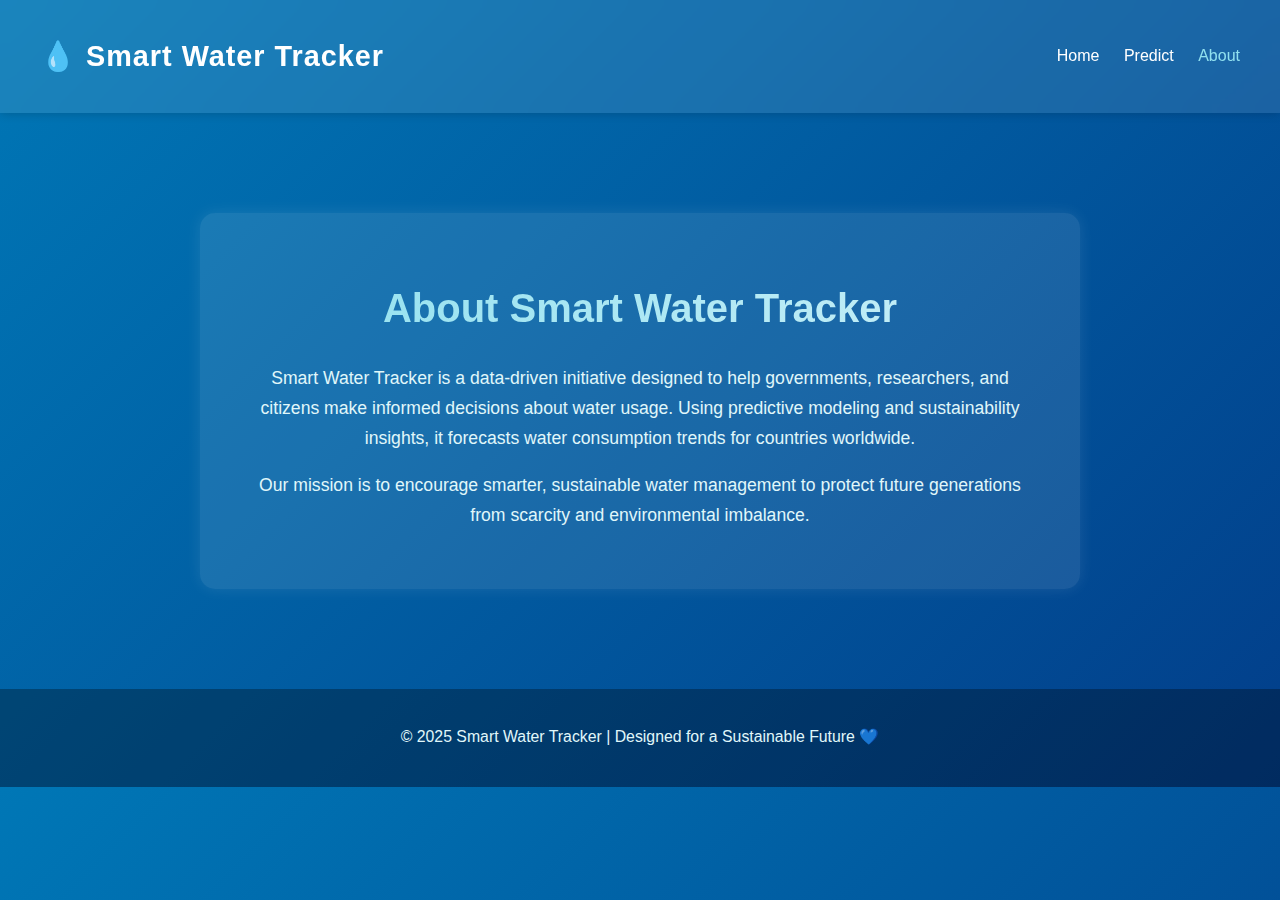
<file: about.html>
<!DOCTYPE html>
<html lang="en">
<head>
  <meta charset="UTF-8">
  <meta name="viewport" content="width=device-width, initial-scale=1.0">
  <title>About | Smart Water Tracker</title>
  <style>
    body {
      margin: 0;
      font-family: 'Poppins', sans-serif;
      background: linear-gradient(135deg, #0077b6, #023e8a);
      color: white;
      overflow-x: hidden;
    }

    header {
      background: rgba(255, 255, 255, 0.1);
      backdrop-filter: blur(10px);
      padding: 20px 40px;
      display: flex;
      justify-content: space-between;
      align-items: center;
      box-shadow: 0 0 10px rgba(0, 0, 0, 0.2);
      position: sticky;
      top: 0;
      z-index: 100;
    }

    header h1 { 
      font-size: 1.8em; 
      letter-spacing: 1px; 
    }

    nav a {
      color: white;
      text-decoration: none;
      margin-left: 20px;
      font-weight: 500;
      transition: color 0.3s;
    }

    nav a:hover, 
    nav a.active { 
      color: #90e0ef; 
    }

    .content {
      max-width: 800px;
      margin: 100px auto;
      background: rgba(255,255,255,0.1);
      padding: 40px;
      border-radius: 15px;
      text-align: center;
      box-shadow: 0 0 15px rgba(255,255,255,0.1);
    }

    h2 {
      background: linear-gradient(90deg, #90e0ef, #caf0f8);
      background-clip: text;           /* ✅ Standard property added */
      -webkit-background-clip: text;   /* ✅ WebKit fallback for Chrome/Safari */
      -webkit-text-fill-color: transparent;
      font-size: 2.5em;
    }

    p {
      line-height: 1.7;
      font-size: 1.1em;
      color: #e0f7fa;
    }

    footer {
      text-align: center;
      padding: 20px;
      background: rgba(0,0,0,0.3);
      color: #fff;
      font-size: 0.9em;
    }
  </style>
</head>
<body>

  <header>
    <h1>💧 Smart Water Tracker</h1>
    <nav>
      <a href="/">Home</a>
      <a href="/predict">Predict</a>
      <a href="/about" class="active">About</a>
    </nav>
  </header>

  <div class="content">
    <h2>About Smart Water Tracker</h2>
    <p>
      Smart Water Tracker is a data-driven initiative designed to help governments,
      researchers, and citizens make informed decisions about water usage.
      Using predictive modeling and sustainability insights, it forecasts
      water consumption trends for countries worldwide.
    </p>
    <p>
      Our mission is to encourage smarter, sustainable water management to protect
      future generations from scarcity and environmental imbalance.
    </p>
  </div>

  <footer>
    <p>© 2025 Smart Water Tracker | Designed for a Sustainable Future 💙</p>
  </footer>

</body>
</html>
</file>
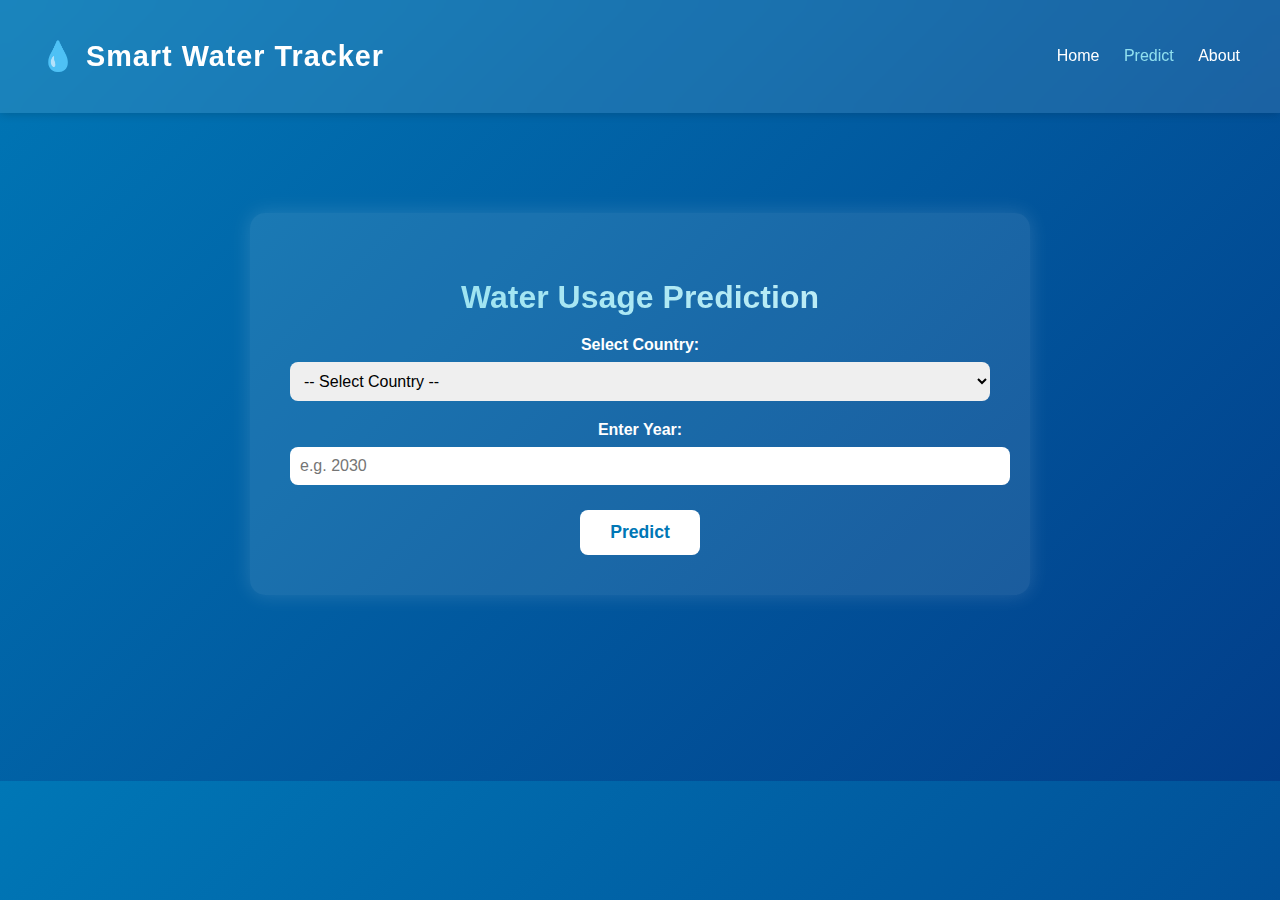
<file: predict.html>
<!DOCTYPE html>
<html lang="en">
<head>
  <meta charset="UTF-8">
  <meta name="viewport" content="width=device-width, initial-scale=1.0">
  <title>Predict Water Usage | Smart Water Tracker</title>
  <style>
    body {
      margin: 0;
      font-family: 'Poppins', sans-serif;
      background: linear-gradient(135deg, #0077b6, #023e8a);
      color: white;
      overflow-x: hidden;
      animation: fadeInBody 1.2s ease-in-out;
    }

    @keyframes fadeInBody {
      from { opacity: 0; }
      to { opacity: 1; }
    }

    header {
      background: rgba(255, 255, 255, 0.1);
      backdrop-filter: blur(10px);
      padding: 20px 40px;
      display: flex;
      justify-content: space-between;
      align-items: center;
      box-shadow: 0 0 10px rgba(0, 0, 0, 0.2);
      position: sticky;
      top: 0;
      z-index: 100;
      animation: slideDown 1s ease;
    }

    @keyframes slideDown {
      from { transform: translateY(-50px); opacity: 0; }
      to { transform: translateY(0); opacity: 1; }
    }

    header h1 {
      font-size: 1.8em;
      letter-spacing: 1px;
      animation: glowText 3s infinite alternate ease-in-out;
    }

    @keyframes glowText {
      from { text-shadow: 0 0 5px #90e0ef, 0 0 10px #00b4d8; }
      to { text-shadow: 0 0 15px #90e0ef, 0 0 30px #48cae4; }
    }

    nav a {
      color: white;
      text-decoration: none;
      margin-left: 20px;
      font-weight: 500;
      transition: color 0.3s, transform 0.3s;
    }

    nav a:hover, nav a.active {
      color: #90e0ef;
      transform: scale(1.1);
    }

    .container {
      max-width: 700px;
      margin: 100px auto;
      background: rgba(255, 255, 255, 0.1);
      padding: 40px;
      border-radius: 15px;
      text-align: center;
      box-shadow: 0 0 20px rgba(255, 255, 255, 0.15);
      animation: slideUp 1.2s ease-out;
    }

    @keyframes slideUp {
      from { transform: translateY(50px); opacity: 0; }
      to { transform: translateY(0); opacity: 1; }
    }

    h2 {
      font-size: 2em;
      background: linear-gradient(90deg, #90e0ef, #caf0f8);
      -webkit-background-clip: text;
      background-clip: text; /* ✅ compatibility */
      -webkit-text-fill-color: transparent;
      margin-bottom: 10px;
      animation: pulseGlow 2.5s infinite alternate;
    }

    @keyframes pulseGlow {
      from { text-shadow: 0 0 5px #48cae4; }
      to { text-shadow: 0 0 20px #90e0ef; }
    }

    label {
      display: block;
      margin-top: 20px;
      font-weight: 600;
      transition: transform 0.3s;
    }

    select, input {
      width: 100%;
      padding: 10px;
      margin-top: 8px;
      border-radius: 8px;
      border: none;
      font-size: 1em;
      outline: none;
      transition: box-shadow 0.3s, transform 0.2s;
    }

    select:focus, input:focus {
      box-shadow: 0 0 10px #90e0ef;
      transform: scale(1.02);
    }

    button {
      background: #fff;
      color: #0077b6;
      border: none;
      padding: 12px 30px;
      font-size: 1.1em;
      font-weight: 600;
      border-radius: 8px;
      cursor: pointer;
      transition: all 0.3s ease;
      margin-top: 25px;
    }

    button:hover {
      background: #caf0f8;
      transform: scale(1.08);
      box-shadow: 0 0 15px #90e0ef;
    }

    .result-box {
      margin-top: 30px;
      background: rgba(255,255,255,0.15);
      padding: 20px;
      border-radius: 10px;
      display: none;
      animation: fadeIn 0.7s ease;
    }

    @keyframes fadeIn {
      from { opacity: 0; transform: translateY(20px); }
      to { opacity: 1; transform: translateY(0); }
    }

    footer {
      text-align: center;
      padding: 20px;
      background: rgba(0,0,0,0.3);
      color: #fff;
      font-size: 0.9em;
      opacity: 0;
      animation: fadeFooter 1.5s ease forwards;
      animation-delay: 1.2s;
    }

    @keyframes fadeFooter {
      to { opacity: 1; }
    }
  </style>
</head>
<body>

  <header>
    <h1>💧 Smart Water Tracker</h1>
    <nav>
      <a href="/">Home</a>
      <a href="/predict" class="active">Predict</a>
      <a href="/about">About</a>
    </nav>
  </header>

  <div class="container">
    <h2>Water Usage Prediction</h2>

    <label for="country">Select Country:</label>
    <select id="country">
      <option value="">-- Select Country --</option>
      <option value="Argentina">Argentina</option>
      <option value="Australia">Australia</option>
      <option value="Brazil">Brazil</option>
      <option value="Canada">Canada</option>
      <option value="China">China</option>
      <option value="France">France</option>
      <option value="Germany">Germany</option>
      <option value="India">India</option>
      <option value="Indonesia">Indonesia</option>
      <option value="Italy">Italy</option>
      <option value="Japan">Japan</option>
      <option value="Mexico">Mexico</option>
      <option value="Russia">Russia</option>
      <option value="Saudi Arabia">Saudi Arabia</option>
      <option value="South Africa">South Africa</option>
      <option value="South Korea">South Korea</option>
      <option value="Spain">Spain</option>
      <option value="Turkey">Turkey</option>
      <option value="UK">UK</option>
      <option value="USA">USA</option>
    </select>

    <label for="year">Enter Year:</label>
    <input type="number" id="year" placeholder="e.g. 2030">

    <button id="predictBtn">Predict</button>

    <div class="result-box" id="resultBox">
      <h3>🌍 Prediction Result:</h3>
      <p><strong>Predicted Water Usage:</strong> <span id="prediction"></span> Billion m³</p>
      <p id="insight"></p>
    </div>
  </div>

  <footer>
    <p>© 2025 Smart Water Tracker | Sustainable Future 💙</p>
  </footer>

  <script>
    document.getElementById('predictBtn').addEventListener('click', async () => {
      const country = document.getElementById('country').value;
      const year = document.getElementById('year').value;

      if (!country || !year) {
        alert('⚠️ Please select a country and enter a valid year!');
        return;
      }

      try {
        const res = await fetch('/predict', {
          method: 'POST',
          headers: { 'Content-Type': 'application/json' },
          body: JSON.stringify({ country, year })
        });

        const data = await res.json();

        if (data.error) {
          alert('❌ ' + data.error);
        } else {
          document.getElementById('resultBox').style.display = 'block';
          document.getElementById('prediction').textContent = data.prediction.toFixed(2);
          document.getElementById('insight').textContent = data.insight;
        }
      } catch (err) {
        alert('⚠️ Error fetching prediction!');
        console.error(err);
      }
    });
  </script>
</body>
</html>
</file>
